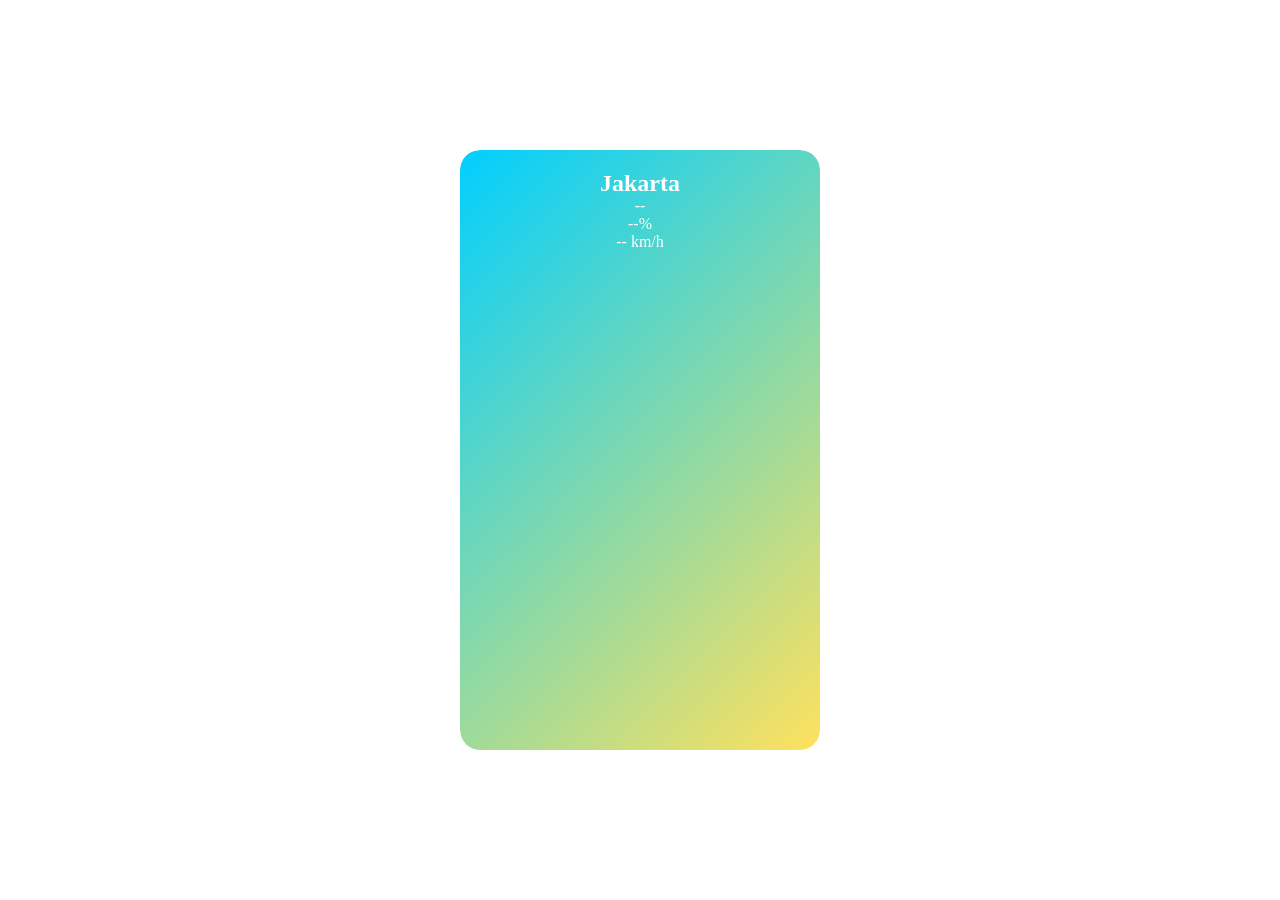
<file: Downloads/webCuaca-main/index.html>
<!DOCTYPE html>
<html lang="en">
<head>
    <meta charset="UTF-8">
    <meta name="viewport" content="width=device-width, initial-scale=1.0">
    <title>cuaca</title>
    <link rel="stylesheet" href="style.css">
</head>
<body date-mode="day">
  <div class="weather-card" date-mode="day">
   <div class="sun"></div>
   <div class="moon"></div>

   <div class="weather-top">
    <h2 class="city">Jakarta</h2>
    <div class="date">--</div>
    <div class="details-top">
         <div class="humidity">--%</div>
         <div class="wind">-- km/h</div>
    </div>
   </div>

   <div class="weather-center">
    <div class="weather-icon"></div>
    <div class="temperature"></div>
   </div>

   <div id="forecast"></div>
</div>
</body>
</html>
</file>
<file: Downloads/webCuaca-main/style.css>
* {
  margin: 0;
  padding: 0;
  box-sizing: border-box;
}

body {
  font-family: 'Merriweather', serif;
  height: 100vh;
  display: flex;
  justify-content: center;
  align-items: center;
}

body.day {
  background-color: #fef3bd;
}

body.night {
  background-color: #0d1b2a;
}

.weather-card {
  position: relative;
  z-index: 1;
  border-radius: 20px;
  padding: 20px;
  width: 360px;
  height: 600px;
  text-align: center;
  color: #fff;
  overflow: hidden;
  display: flex;
  flex-direction: column;
  align-items: center;
}

.weather-card::before {
  content: "";
  position: absolute;
  inset: 0;
  padding: 10px;
  border-radius: 20px;
  background: linear-gradient(135deg, #00cfff, #ffe15d);
  z-index: -1;
  pointer-events: none;
}
</file>
